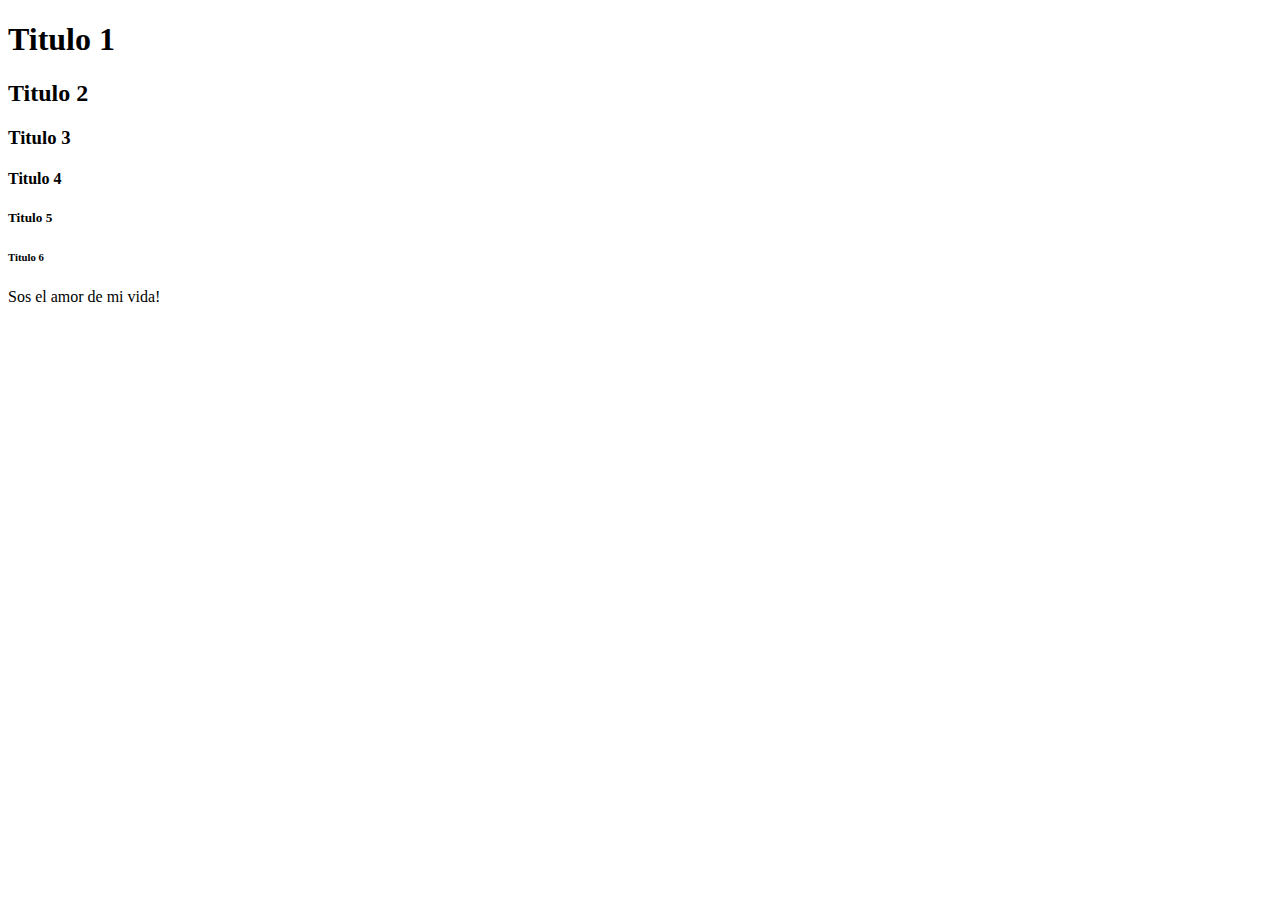
<file: index.html>
<!DOCTYPE html>
<html lang="es">
<head>
    <meta charset="UTF-8">
    <meta http-equiv="X-UA-Compatible" content="IE=edge">
    <meta name="viewport" content="width=device-width, initial-scale=1.0">
    <title>Primera html</title>
</head>
<body>
    <h1>Titulo 1</h1>
    <h2>Titulo 2</h2>
    <h3>Titulo 3</h3>
    <h4>Titulo 4</h4>
    <h5>Titulo 5</h5>
    <h6>Titulo 6</h6>
    <p>Sos el amor de mi vida!</p>
</body>
</html>
</file>
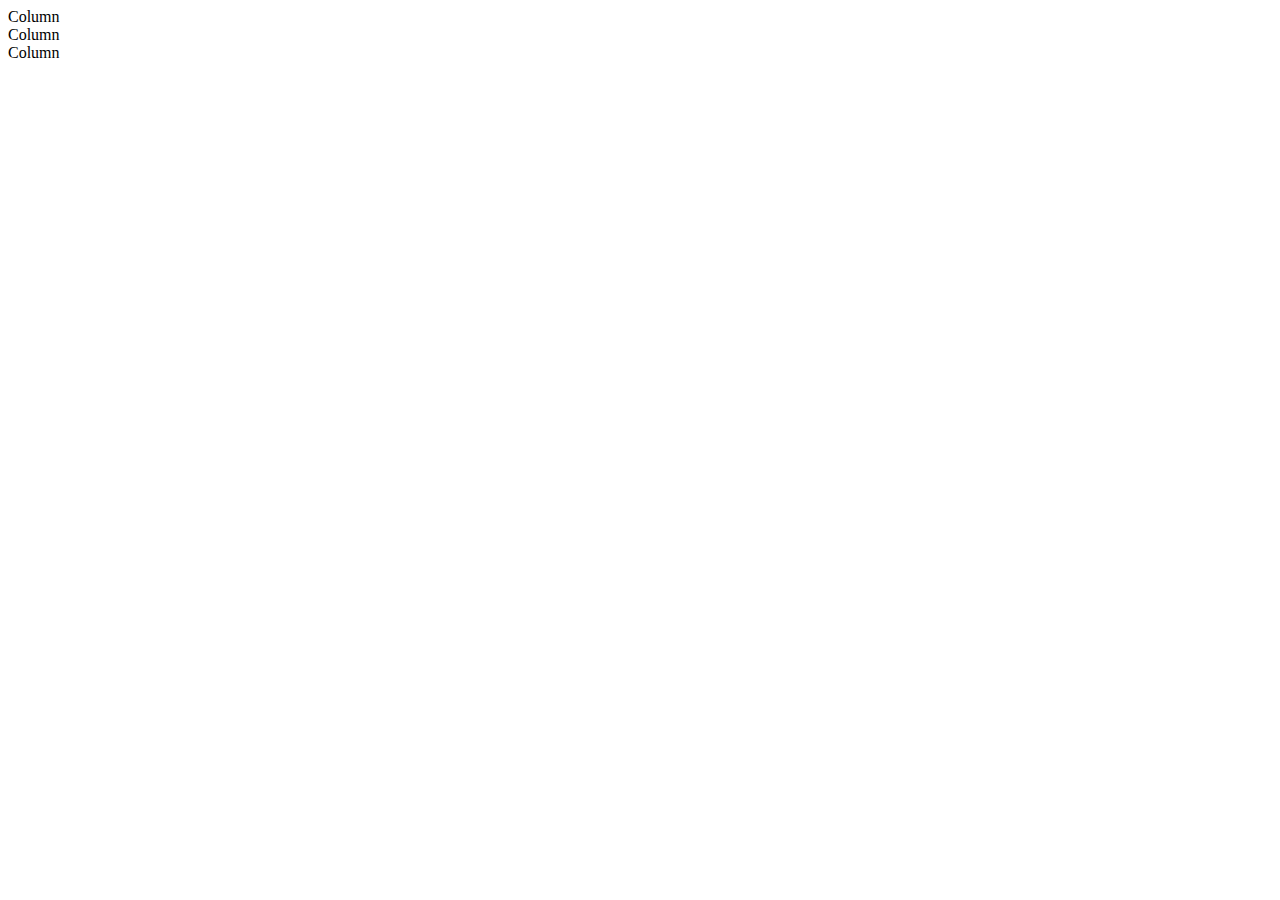
<file: bs-ejemplo3.html>
<!DOCTYPE html>
<html lang="es">
<head>
    <meta charset="UTF-8">
    <meta http-equiv="X-UA-Compatible" content="IE=edge">
    <meta name="viewport" content="width=device-width, initial-scale=1.0">
    <title>Bootstrap ejemplo</title>
    <link href="https://cdn.jsdelivr.net/npm/bootstrap@5.3.0-alpha1/dist/css/bootstrap.min.css" rel="stylesheet" integrity="sha384-GLhlTQ8iRABdZLl6O3oVMWSktQOp6b7In1Zl3/Jr59b6EGGoI1aFkw7cmDA6j6gD" crossorigin="anonymous">
</head>
<body>
    <div class="container text-center">
        <div class="row">
          <div class="col">
            Column

           
          </div>
          <div class="col">
            Column
            
          </div>
          <div class="col">
            Column
         
          </div>
        </div>
      </div>

   
    <script src="https://cdn.jsdelivr.net/npm/bootstrap@5.3.0-alpha1/dist/js/bootstrap.bundle.min.js" integrity="sha384-w76AqPfDkMBDXo30jS1Sgez6pr3x5MlQ1ZAGC+nuZB+EYdgRZgiwxhTBTkF7CXvN" crossorigin="anonymous"></script>
</body>
</html>
</file>
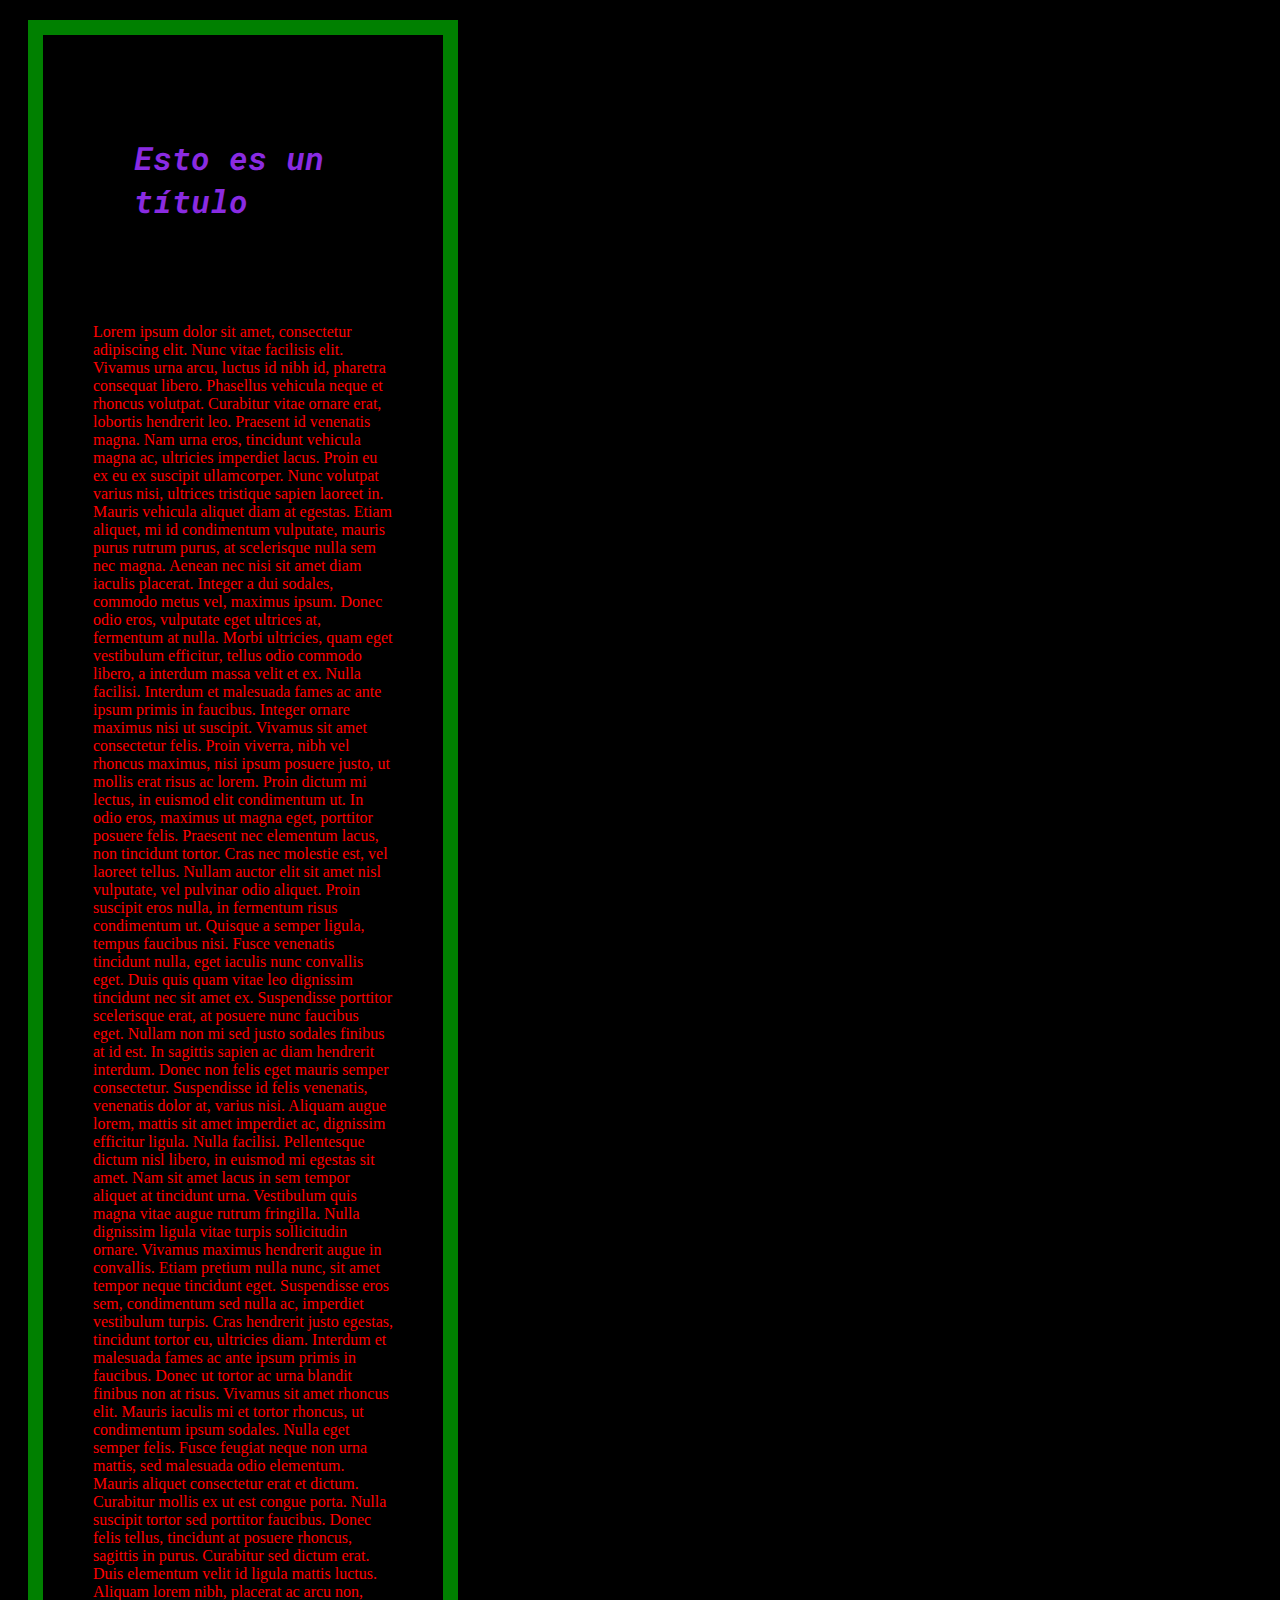
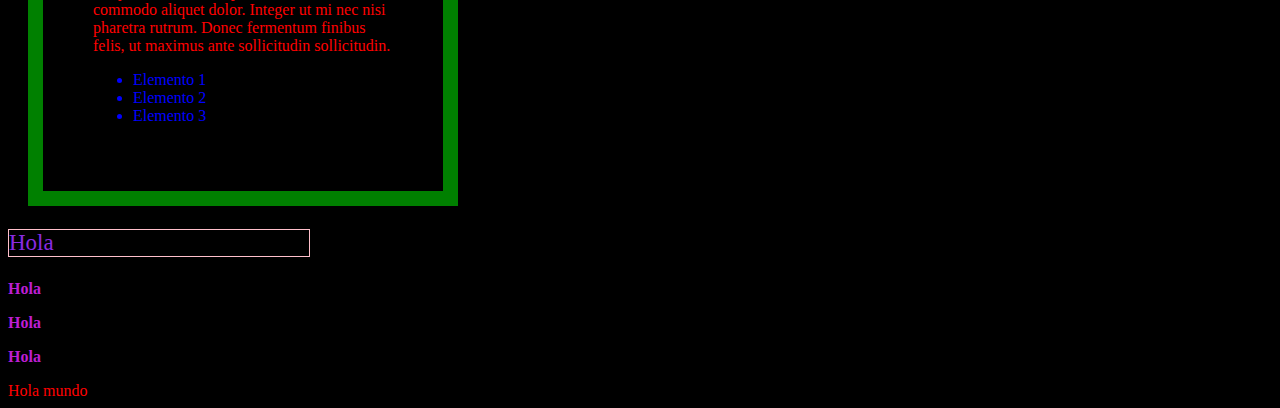
<file: css.html>
<!DOCTYPE html>
<html lang="es">
<head>
    <meta charset="UTF-8">
    <meta http-equiv="X-UA-Compatible" content="IE=edge">
    <meta name="viewport" content="width=device-width, initial-scale=1.0">
    <title>Css.html</title>
    <link rel="stylesheet" type="text/css" href="css/estilos.css" />
    <link rel="preconnect" href="https://fonts.googleapis.com">
    <link rel="preconnect" href="https://fonts.gstatic.com" crossorigin>
    <link href="https://fonts.googleapis.com/css2?family=Roboto+Mono:wght@100&display=swap" rel="stylesheet">
</head>
<body>
    <section> 
        <h1>Esto es un título</h1>
        <p>
            Lorem ipsum dolor sit amet, consectetur adipiscing elit. Nunc vitae facilisis elit. Vivamus urna arcu, luctus id nibh id, pharetra consequat libero. Phasellus vehicula neque et rhoncus volutpat. Curabitur vitae ornare erat, lobortis hendrerit leo. Praesent id venenatis magna. Nam urna eros, tincidunt vehicula magna ac, ultricies imperdiet lacus. Proin eu ex eu ex suscipit ullamcorper. Nunc volutpat varius nisi, ultrices tristique sapien laoreet in. Mauris vehicula aliquet diam at egestas. Etiam aliquet, mi id condimentum vulputate, mauris purus rutrum purus, at scelerisque nulla sem nec magna. Aenean nec nisi sit amet diam iaculis placerat. Integer a dui sodales, commodo metus vel, maximus ipsum. Donec odio eros, vulputate eget ultrices at, fermentum at nulla. Morbi ultricies, quam eget vestibulum efficitur, tellus odio commodo libero, a interdum massa velit et ex. Nulla facilisi.
            
            Interdum et malesuada fames ac ante ipsum primis in faucibus. Integer ornare maximus nisi ut suscipit. Vivamus sit amet consectetur felis. Proin viverra, nibh vel rhoncus maximus, nisi ipsum posuere justo, ut mollis erat risus ac lorem. Proin dictum mi lectus, in euismod elit condimentum ut. In odio eros, maximus ut magna eget, porttitor posuere felis. Praesent nec elementum lacus, non tincidunt tortor. Cras nec molestie est, vel laoreet tellus. Nullam auctor elit sit amet nisl vulputate, vel pulvinar odio aliquet. Proin suscipit eros nulla, in fermentum risus condimentum ut. Quisque a semper ligula, tempus faucibus nisi. Fusce venenatis tincidunt nulla, eget iaculis nunc convallis eget. Duis quis quam vitae leo dignissim tincidunt nec sit amet ex.
            
            Suspendisse porttitor scelerisque erat, at posuere nunc faucibus eget. Nullam non mi sed justo sodales finibus at id est. In sagittis sapien ac diam hendrerit interdum. Donec non felis eget mauris semper consectetur. Suspendisse id felis venenatis, venenatis dolor at, varius nisi. Aliquam augue lorem, mattis sit amet imperdiet ac, dignissim efficitur ligula. Nulla facilisi. Pellentesque dictum nisl libero, in euismod mi egestas sit amet. Nam sit amet lacus in sem tempor aliquet at tincidunt urna. Vestibulum quis magna vitae augue rutrum fringilla. Nulla dignissim ligula vitae turpis sollicitudin ornare. Vivamus maximus hendrerit augue in convallis.
            
            Etiam pretium nulla nunc, sit amet tempor neque tincidunt eget. Suspendisse eros sem, condimentum sed nulla ac, imperdiet vestibulum turpis. Cras hendrerit justo egestas, tincidunt tortor eu, ultricies diam. Interdum et malesuada fames ac ante ipsum primis in faucibus. Donec ut tortor ac urna blandit finibus non at risus. Vivamus sit amet rhoncus elit. Mauris iaculis mi et tortor rhoncus, ut condimentum ipsum sodales. Nulla eget semper felis. Fusce feugiat neque non urna mattis, sed malesuada odio elementum.
            
            Mauris aliquet consectetur erat et dictum. Curabitur mollis ex ut est congue porta. Nulla suscipit tortor sed porttitor faucibus. Donec felis tellus, tincidunt at posuere rhoncus, sagittis in purus. Curabitur sed dictum erat. Duis elementum velit id ligula mattis luctus. Aliquam lorem nibh, placerat ac arcu non, commodo aliquet dolor. Integer ut mi nec nisi pharetra rutrum. Donec fermentum finibus felis, ut maximus ante sollicitudin sollicitudin.
        </p>
      
            <ul>
            <li>Elemento 1</li>
            <li>Elemento 2</li>
            <li>Elemento 3</li>
            </ul>
    </section>

    <p id="mi_parrafo">Hola</p>
    <p class="estaesmiclase">Hola</p>
    <p class="estaesmiclase">Hola</p>
    <p class="estaesmiclase">Hola</p>

    <span>Hola mundo</span>

</body>
</html>
</file>
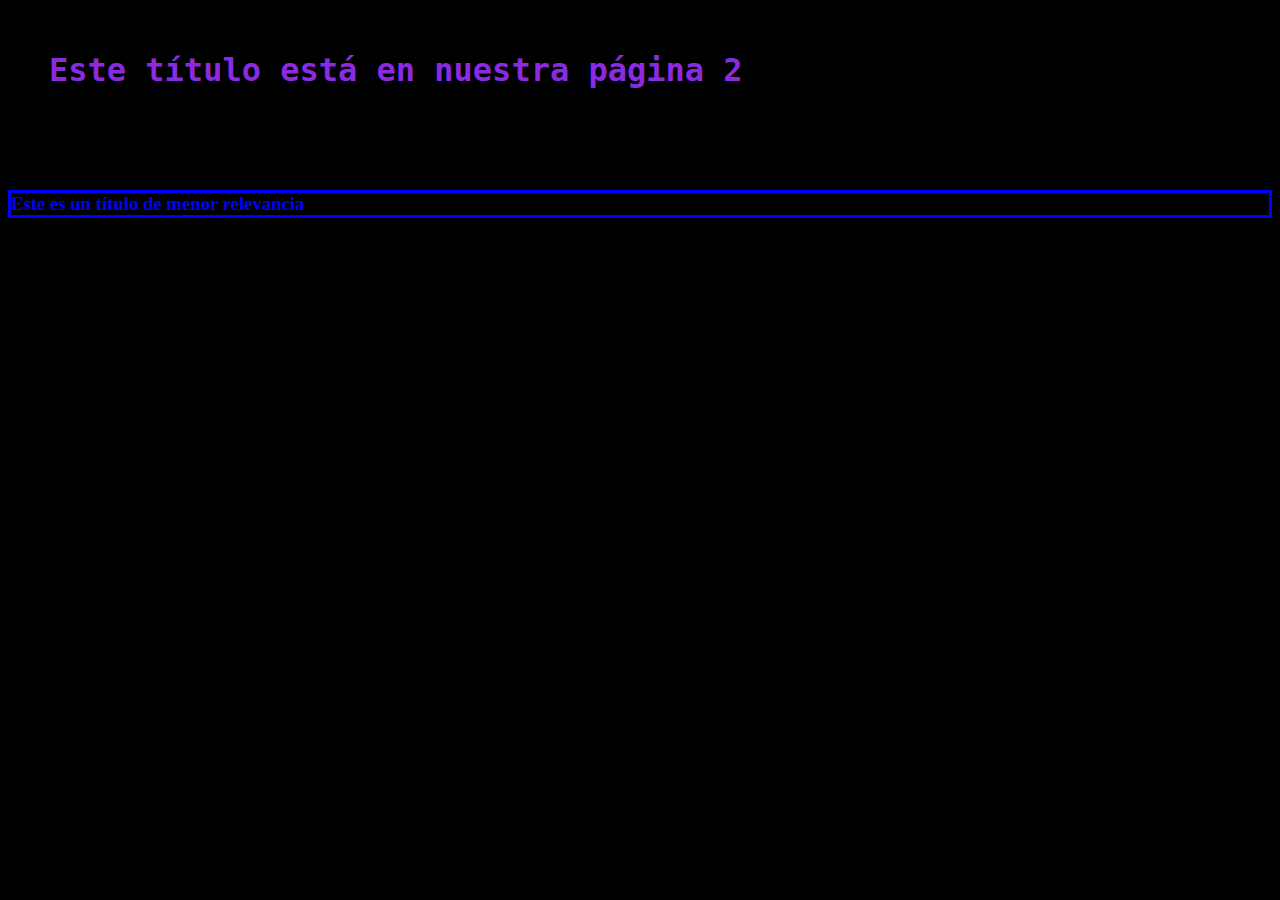
<file: css2.html>
<!DOCTYPE html>
<html lang="es">
<head>
    <meta charset="UTF-8">
    <meta http-equiv="X-UA-Compatible" content="IE=edge">
    <meta name="viewport" content="width=device-width, initial-scale=1.0">
    <title>Css2</title>
    <link rel="stylesheet" type="text/css" href="css/estilos.css" />
</head>
<body>
    <h1>Este título está en nuestra página 2</h1>

    <h3 style="border: 3px solid blue;">Este es un título de menor relevancia</h3>
</body>
</html>
</file>
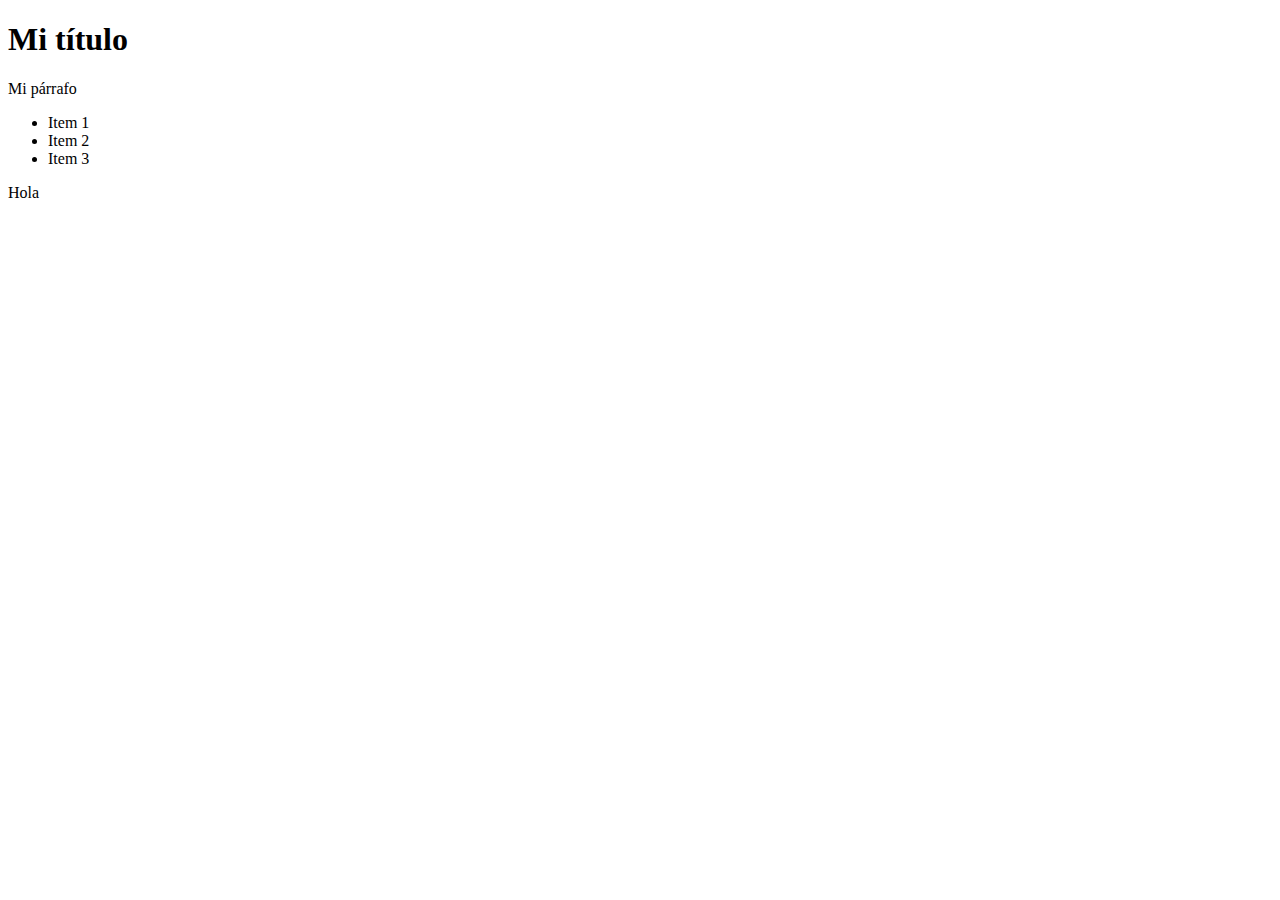
<file: ejemplo.html>
<!DOCTYPE html>
<html lang="es">
<head>
    <meta charset="UTF-8">
    <meta http-equiv="X-UA-Compatible" content="IE=edge">
    <meta name="viewport" content="width=device-width, initial-scale=1.0">
    <title>Trabajando con la consola de Google Chrome</title>
</head>
<body>
    <h1>Mi título</h1>

    <p>Mi párrafo</p>

    <ul>
<li>Item 1</li>
<li>Item 2</li>
<li>Item 3</li>

    </ul>

    <span>Hola</span>
</body>
</html>
</file>
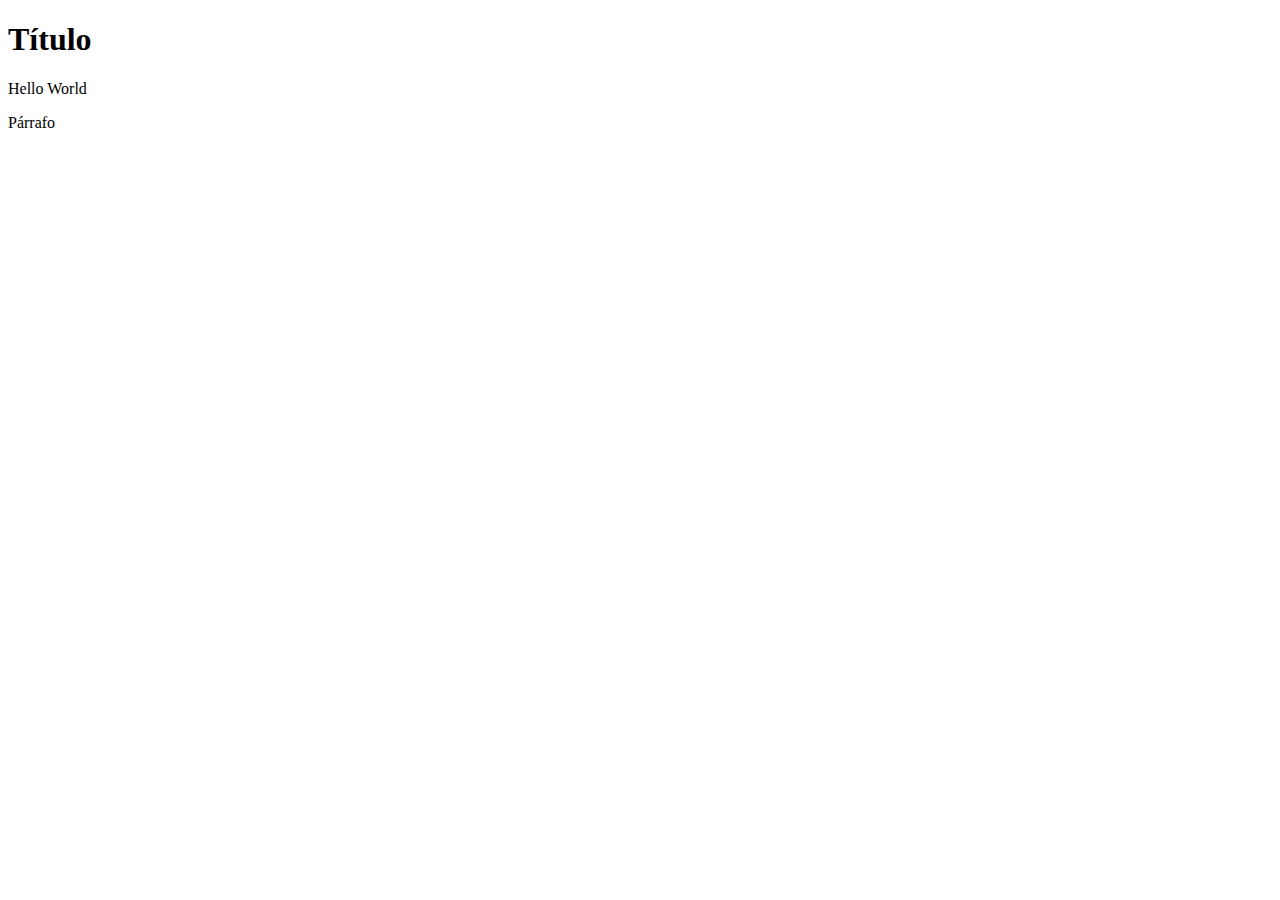
<file: elemento_linea.html>
<!DOCTYPE html>
<html lang="es">
<head>
    <meta charset="UTF-8">
    <meta http-equiv="X-UA-Compatible" content="IE=edge">
    <meta name="viewport" content="width=device-width, initial-scale=1.0">
    <title>Elemento de línea</title>
</head>
<body>
    <h1>Título</h1>

    <span>Hello World</span>

    <p>Párrafo</p>
    
</body>
</html>
</file>
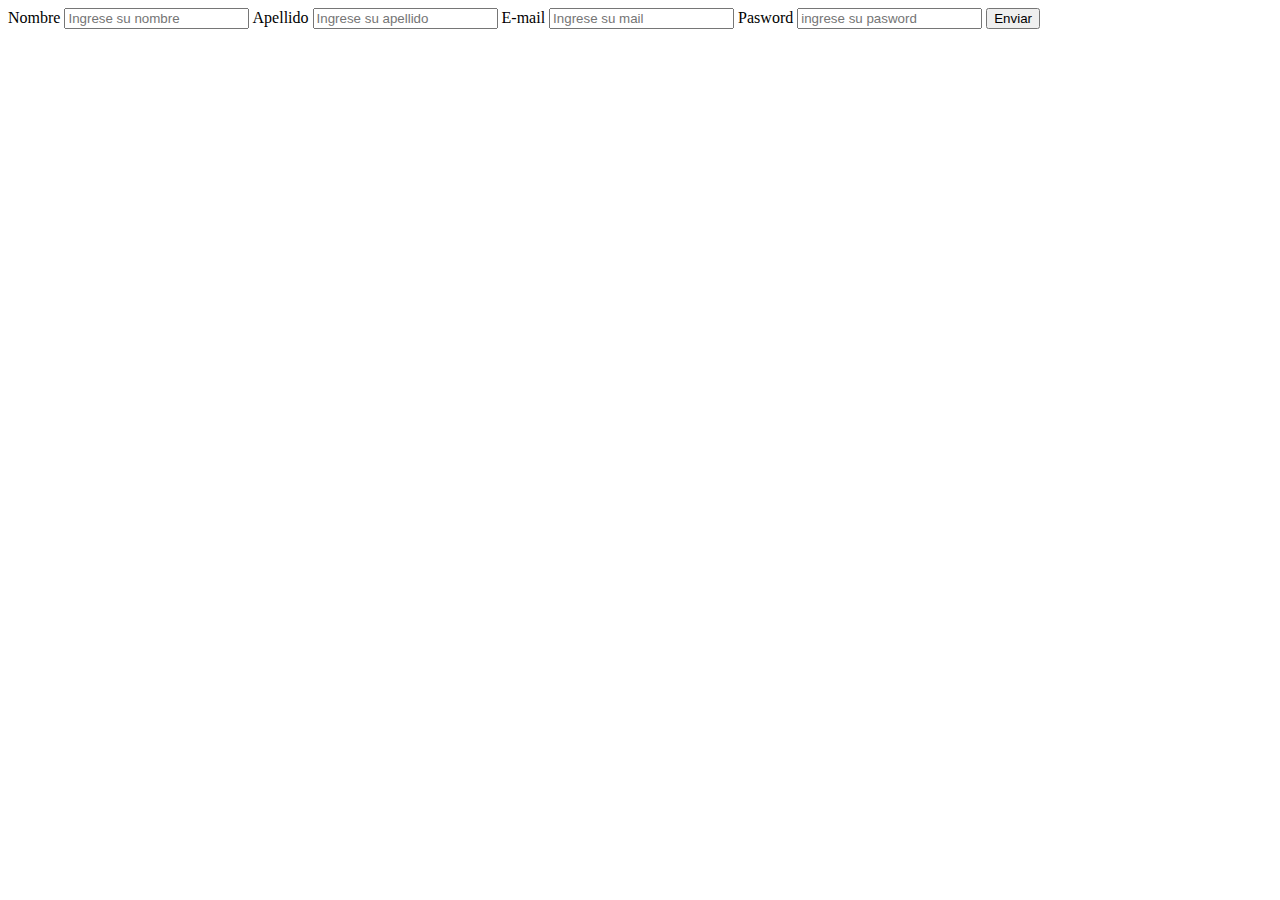
<file: form.html>
<!DOCTYPE html>
<html lang="es">
<head>
    <meta charset="UTF-8">
    <meta http-equiv="X-UA-Compatible" content="IE=edge">
    <meta name="viewport" content="width=device-width, initial-scale=1.0">
    <title>Creando un formulario en HTML</title>
</head>
<body>
   
    <form action="" method="get">

      
        <label>Nombre</label>
       <input type="text" name="nombre" placeholder="Ingrese su nombre" />
       <label>Apellido</label>
       <input type="text" name="apellido" placeholder="Ingrese su apellido" />
       <label>E-mail</label>
       <input type="email" name="email" placeholder="Ingrese su mail" />
       <label>Pasword</label>
       <input type="password" name="pasword" placeholder="ingrese su pasword" />
       <input type="submit" value="Enviar"/>

      

    </form>
    
</body>
</html>
</file>
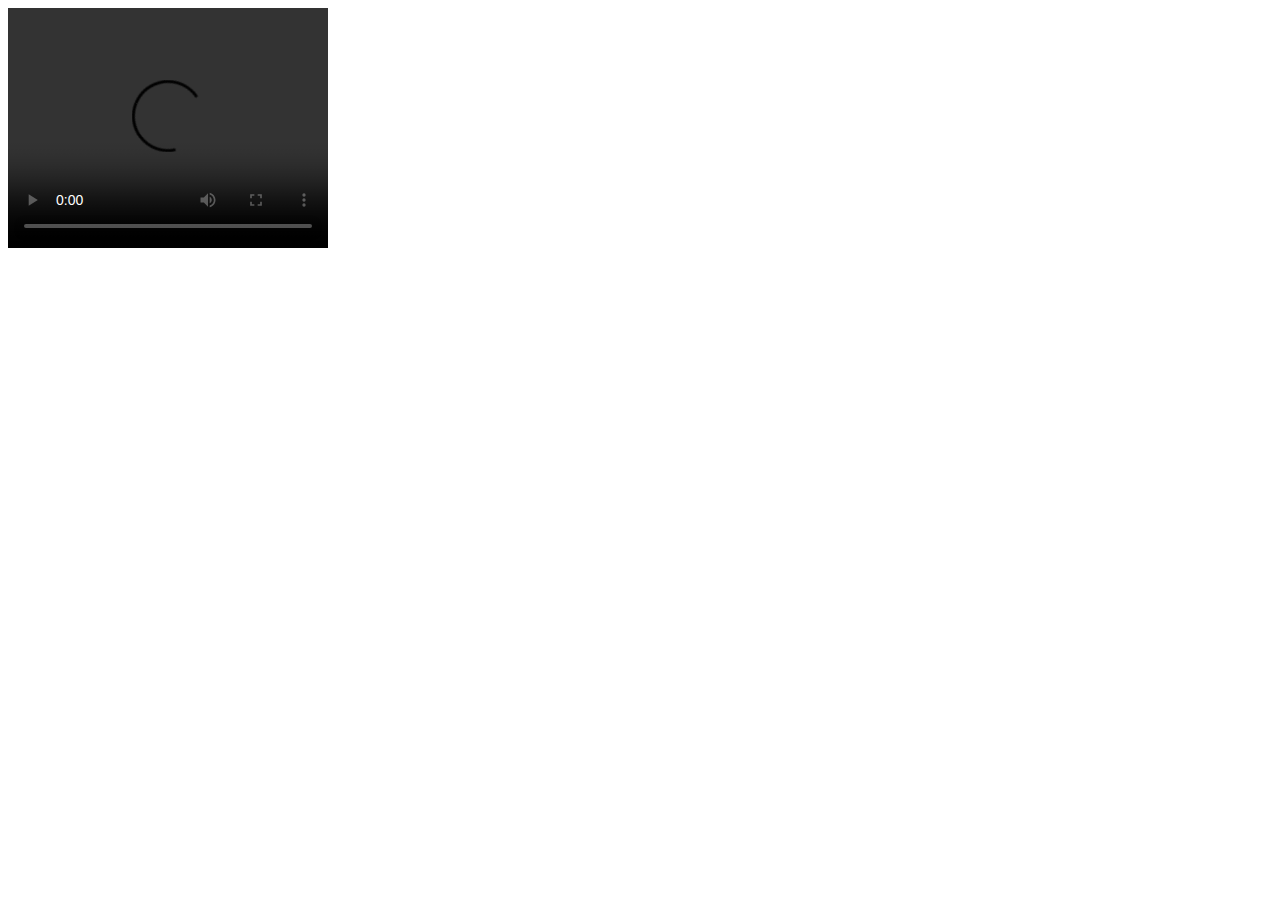
<file: video.html>
<!DOCTYPE html>
<html lang="es">
<head>
    <meta charset="UTF-8">
    <meta http-equiv="X-UA-Compatible" content="IE=edge">
    <meta name="viewport" content="width=device-width, initial-scale=1.0">
    <title>Video HTML</title>
</head>
<body>
    
    <video width="320" height="240" controls>
        <source src="https://interactive-examples.mdn.mozilla.net/media/cc0-videos/flower.webm" type="video/mp4">
        <source src="https://interactive-examples.mdn.mozilla.net/media/cc0-videos/flower.webm" type="video/ogg">
      Your browser does not support the video tag.
      </video>

</body>
</html>
</file>
<file: css/estilos.css>
*{
    color: blue;
    
}


p, span {

    color: red;
    width: 300PX;
    
}

/**
Esto es un comentario en CSS
*/

h1{
    font-family: 'Roboto Mono', monospace;;
    border: 1px solid black;
    padding-top: 20px;
    padding-bottom: 50px;
    padding-left: 30px;
    padding-right: 5px;
    margin-top: 30px;
    margin-bottom: 50px;
    margin-left: 10px;
    margin-right: 5px;
    font-weight: bold;
    color: blueviolet;
}

section {
    width: 300px;
    border: 15px solid green;
    padding: 50px;
    margin: 20px;
  }

  #mi_parrafo{
    color: blueviolet;
    font-size: 23px;
    border: 1px solid pink;
  }

  .estaesmiclase {
    font-weight: bold;
    color: rgb(189, 30, 210);

  }

  section h1 {
    font-style: oblique;
  }

  body{
    background-color: black;
  }
</file>
